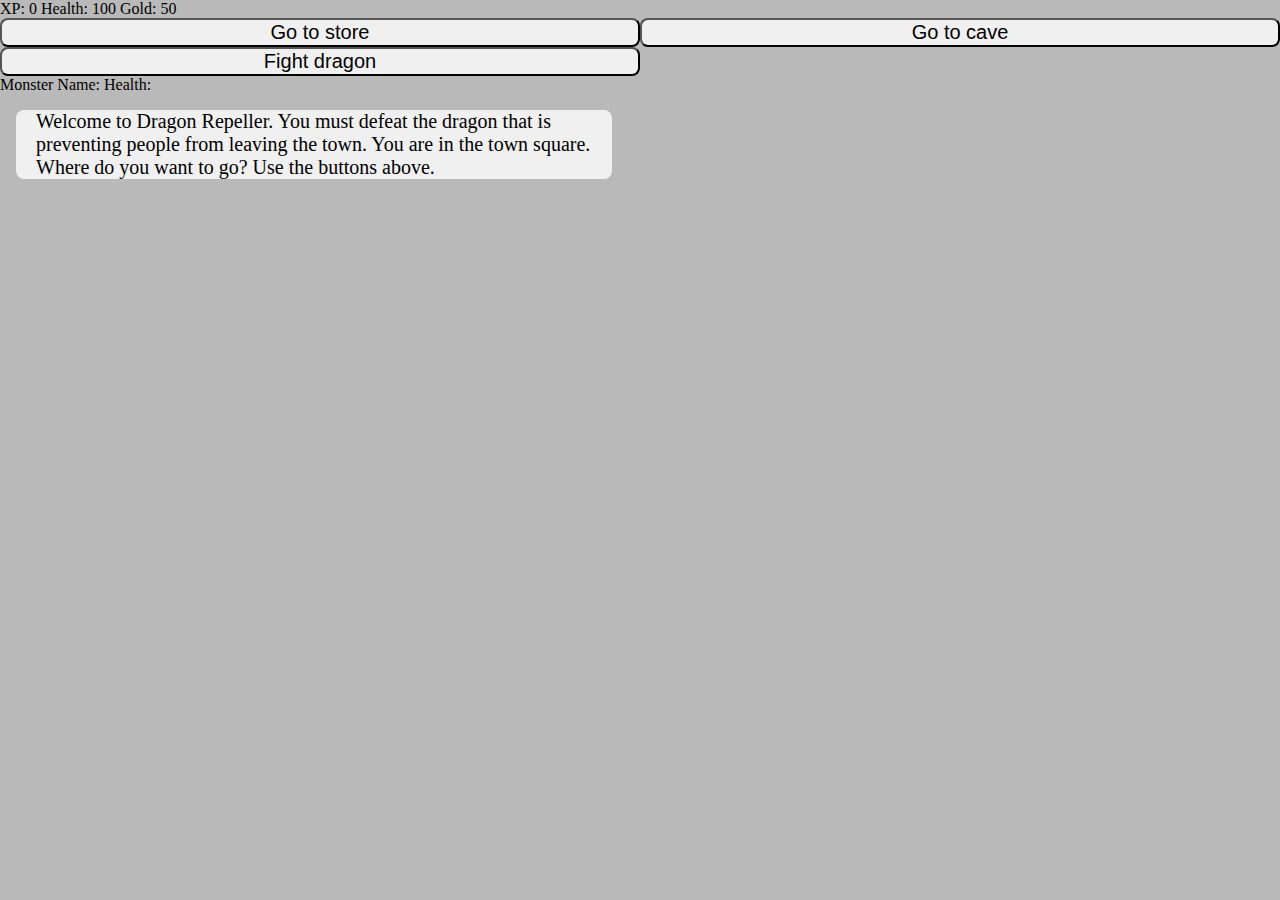
<file: test2.html>
<!DOCTYPE html>
<html lang="en">
  <head>
    <meta charset="utf-8">
    <link rel="stylesheet" href="./styles.css">
    <title>RPG - Dragon Repeller</title>
  </head>
  <body>
    <div id="game">
      <div id="stats">
        <span class="stat">XP: <strong><span id="xpText">0</span></strong></span>
        <span class="stat">Health: <strong><span id="healthText">100</span></strong></span>
        <span class="stat">Gold: <strong><span id="goldText">50</span></strong></span>
      </div>
      <div id="controls">
        <button id="button1">Go to store</button>
        <button id="button2">Go to cave</button>
        <button id="button3">Fight dragon</button>
      </div>
      <div id="monsterStats">
        <span class="stat">Monster Name: <strong><span id="monsterName"></span></strong></span>
        <span class="stat">Health: <strong><span id="monsterHealth"></span></strong></span>
      </div>
      <div id="text">
        Welcome to Dragon Repeller. You must defeat the dragon that is preventing people from leaving the town. You are in the town square. Where do you want to go? Use the buttons above.
      </div>
    </div>
    <script src="test2.js"></script>
  </body>
</html>
</file>
<file: styles.css>
*{
    
    font-weight: 100;
    font-style: normal;
}

body{
    margin: 0;
    padding: 0;
    background-color: rgb(185, 185, 185);
    display: flex;
    flex-direction: column;
    
    
}

.battle-screen{
    height: 75vh;
    width: 100%;
    background-color: rgb(100, 100, 100);
    z-index: 1;
    display: flex;
    flex-direction: column;
    overflow: hidden;
    
    
}

#control button{
    font-size: 1.5rem;
}


#text img {
    padding-right: 10px;
}


.battle-menu{
    
    height: 25vh;
    width: 100%;
    background-color: #53462f;
    z-index: 10;
    display:flex;
    justify-content: center;
    align-items: center;
    
}

#text{
    font-size: 20px;
    width: 45%;
    height: 80%;
    margin: 16px;
    padding-left: 20px;
    background-color: #f0f0f0;
    border-radius: 8px;
    display: flex;
    justify-content: flex-start;
    align-items: center;
    
}

#controls{
    flex: 1;
    display: grid;
    grid-template-columns: repeat(2, 1fr);
    height: 80%;

}


#controls button{
    
    background-color: #f0f0f0;
    display: flex;
    justify-content: space-around;
    align-items: center;
    cursor: pointer;
    border-radius: 8px;
    font-size: 20px;

}

#controls button:hover{
    background-color: #d0d0d0;
}

#controls button img{
    
    width: 50px;
    height: 50px;
    object-fit: contain;
    
    
}


/* Enemy screen*/
#enemyrow{
    background-color: rgb(84, 90, 105);
    display: flex;
    justify-content: space-evenly;
    align-items: flex-end;
    
}




#boss img{
    position: relative;
    left: 90px;
    top: -200px;
    width: 250px;
    height: 300px;
    object-fit: contain;
    cursor: pointer;
}

#monster-info{
    background-color: rgb(109, 105, 100);
    height: 150px;
    width: 400px;;
    display: flex;
    justify-content: center;
    align-items: center;
    flex-direction: column;
    border-radius: 8px;
    font-size: 18px;
    margin-bottom: 200px;
}


/* Ally screen*/



#allyrow{
    background-color: rgb(84, 90, 105);
    display: flex;
    justify-content: space-evenly;
    align-items: flex-end
    
}




#player img{
    position: relative;
    left: 90px;
    top: -200px;
    width: 200px;
    height: 300px;
}


#inv-mini{
    
    height: 80%;
    width: 100px;
    background-color: #f0f0f0;
    border-radius: 8px;
    margin-right: 15px;
    display: flex;
    justify-content: center;
    align-items: center;
    flex-direction: column;
}
#inv-mini img{
    width: 50px;
    height: 50px;
    margin: 5px;
}

#foodheal{
    color: #ce0000;
    position: relative;
    top: 6px;
    left: -2px;
    
}
#coins{
    color: #2eb629;
    position: relative;
    top: 3px;
    left: 0px;
}
/* Both screens*/

#allyrow, #enemyrow{
    
    width: 100%;
    
    
    
    
}
#allyrow{
    height: 50%;
}
#enemyrow{
    height: 90%;
}







.base-platform{
    width: 400px;
    height: 150px;
    background-color: rgb(84, 90, 105);
    border-radius: 50%;
    

}



#player-info{
    background-color: rgb(109, 105, 100);
    height: 120px;
    width: 300px;
    display: flex;
    justify-content: center;
    align-items: center;
    flex-direction: column;
    border-radius: 8px;
    margin-bottom: 20px;
    
    

}

#player-info > h1, h2, p, div  #monster-info > h1, h2, p, div  {
    margin: 0;
    padding: 0;
}

#player-info > h1, #monster-info > h1{
    font-size: 1.5rem;
    color: yellow;
    display: flex;
    justify-content: center;
    align-items: center;
}

#player-hp-bar{
    width: 60%;
    height: 10px;
    margin: 5px;
    background-color: rgba(28, 167, 0, 0.568);
    border-radius: 8px;
    display: flex;
    justify-content: center;
    align-items: center;

}


#lvl{
    color: rgb(235, 47, 0);
}

#enemyHpbar{
    width: 60%;
    height: 10px;
    margin: 5px;
    color: rgba(28, 167, 0, 0.568);
    border-radius: 8px;

}


@keyframes slideInRight {
    0% {
        transform: translateX(-800%);
        
    }
    100% {
        transform: translateX(0);
        
    }

}

@keyframes slideInLeft {
    0% {
        transform: translateX(800%);
        
    }
    100% {
        transform: translateX(0);
        
    }

}



.boss-slide-in{

    animation: slideInRight 4s;
    filter: brightness(30%);
    
}

.player-slide-in{

    animation: slideInLeft 4s;
    filter: brightness(30%);
    
}
</file>
